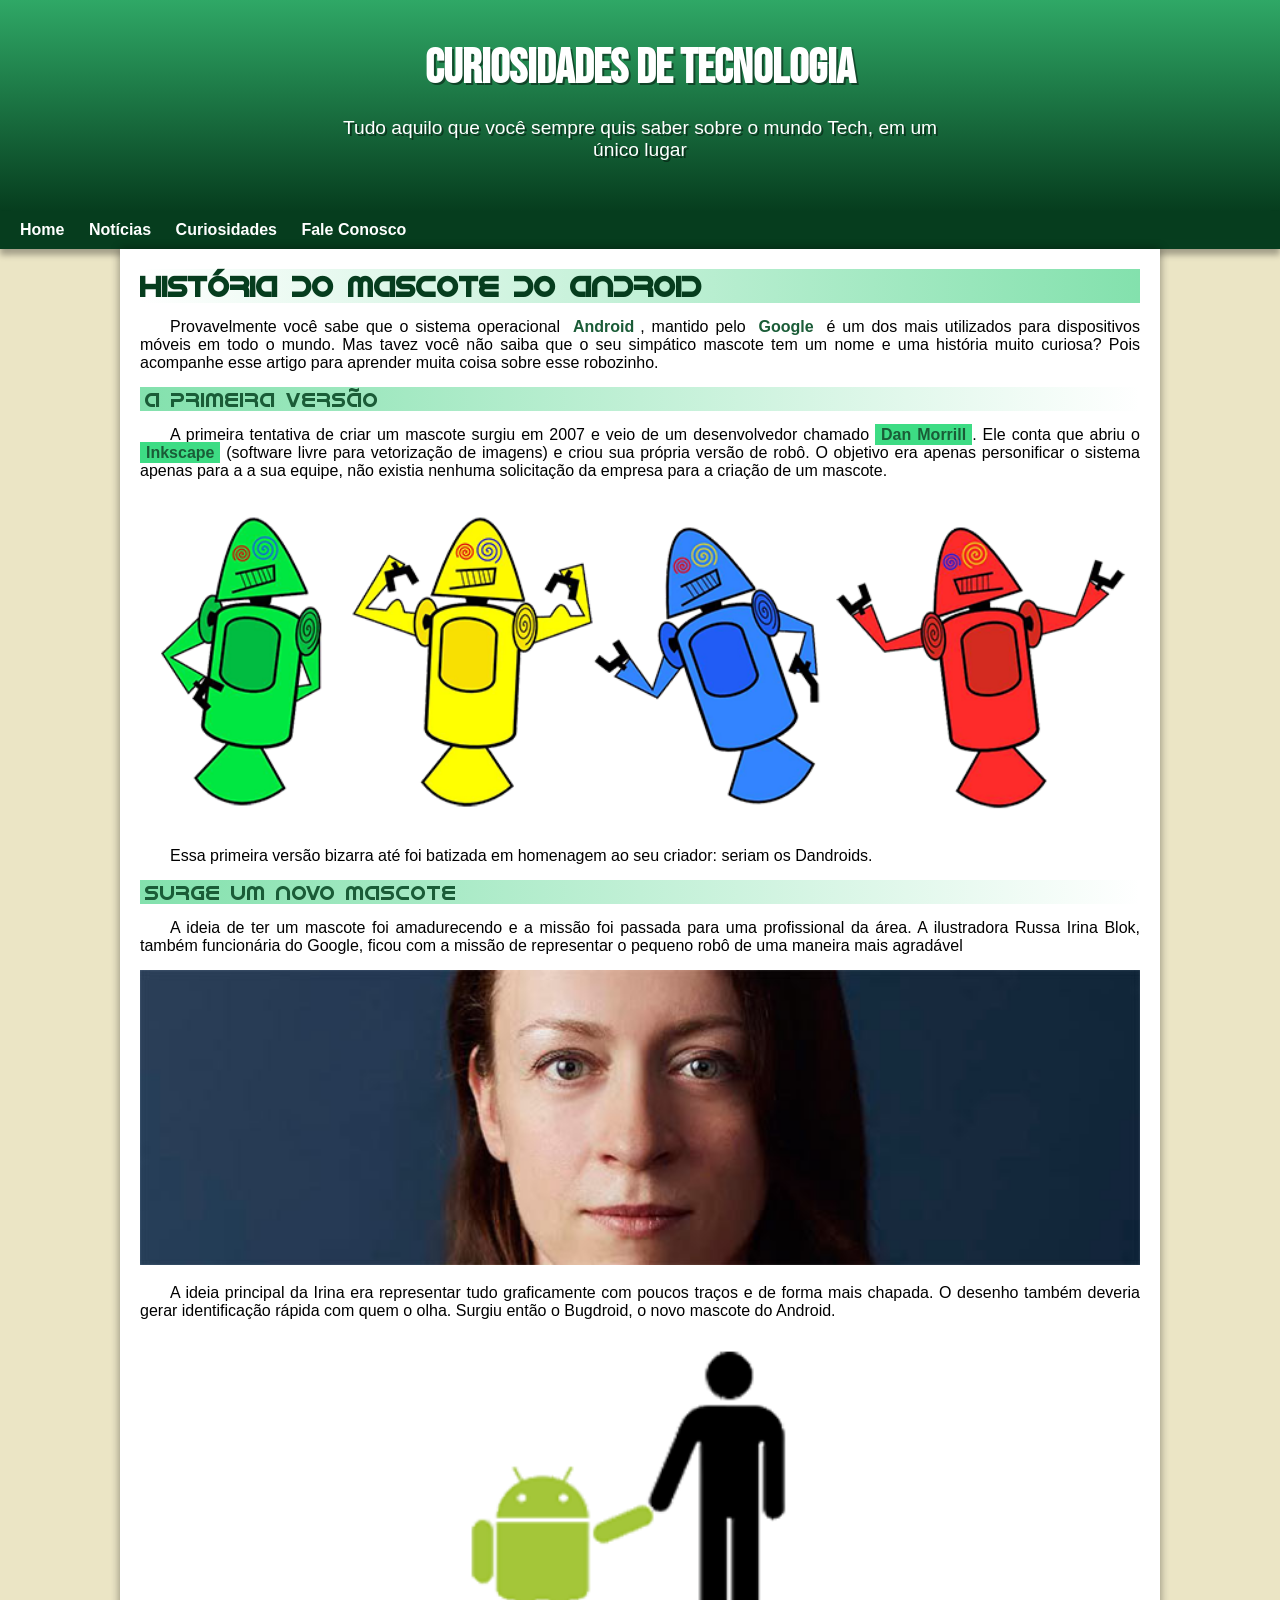
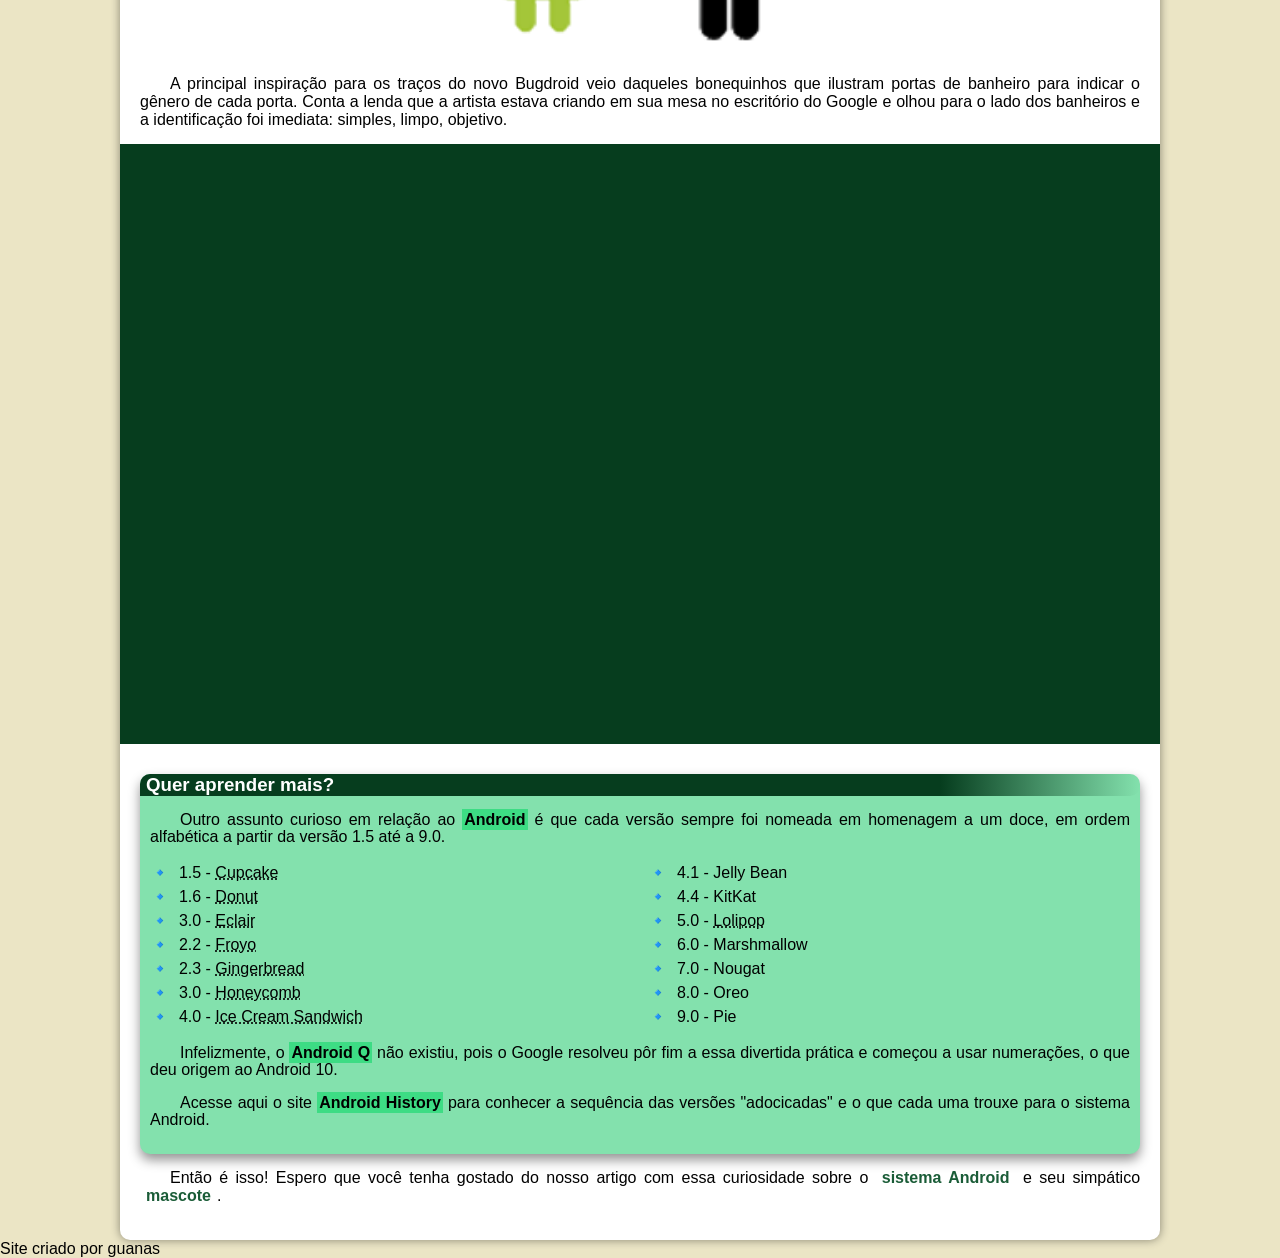
<file: index.html>
<!DOCTYPE html>
<html lang="pt-br">
<head>
    <meta charset="UTF-8">
    <meta name="viewport" content="width=device-width, initial-scale=1.0">
    <title>Meu site
    </title>
    <link rel="shortcut icon" href="imagens/favicon.ico" type="image/x-icon">
    <link rel="preconnect" href="https://fonts.googleapis.com">
<link rel="preconnect" href="https://fonts.gstatic.com" crossorigin>
<link href="https://fonts.googleapis.com/css2?family=Pliant:ital,wght@0,100..900;1,100..900&family=Share+Tech+Mono&display=swap" rel="stylesheet">
    <link rel="stylesheet" href="style/style.css">
</head>
<body>
    <header>
        
        <h1>CURIOSIDADES DE TECNOLOGIA</h1>
        <p>Tudo aquilo que você sempre quis saber sobre o mundo Tech, em um único lugar</p>
        
    </header>
    <nav>
            <a href="home.html">Home</a>
            <a href="#">Notícias</a>
            <a href="#">Curiosidades</a>
            <a href="#">Fale Conosco</a>
    </nav>
    <main>
        <article>
            <h1>
                História do Mascote do Android
            </h1>

            <p>
                Provavelmente você sabe que o sistema operacional <strong>Android</strong>, mantido pelo <strong>Google</strong> é um dos mais utilizados para dispositivos móveis em todo o mundo. Mas tavez você não saiba que o seu simpático mascote tem um nome e uma história muito curiosa? Pois acompanhe esse artigo para aprender muita coisa sobre esse robozinho.
            </p>

            <h2>
                A primeira versão
            </h2>

            <p>
                A primeira tentativa de criar um mascote surgiu em 2007 e veio de um desenvolvedor chamado <a href="https://androidcommunity.com/dan-morrill-shows-us-the-android-mascot-that-almost-was-20130103/" target="_blank">Dan Morrill</a>. Ele conta que abriu o <a href="https://inkscape.org/release/inkscape-1.4.2/windows/64-bit/msi/dl/" target="_blank">Inkscape</a> (software livre para vetorização de imagens) e criou sua própria versão de robô. O objetivo era apenas personificar o sistema apenas para a a sua equipe, não existia nenhuma solicitação da empresa para a criação de um mascote.
            </p>

            <img src="imagens/dan-droids.png" alt="primeiro mascote do android">

            <p>
                Essa primeira versão bizarra até foi batizada em homenagem ao seu criador: seriam os Dandroids.
            </p>

            <h2>
                Surge um novo mascote
            </h2>

            <p>
                A ideia de ter um mascote foi amadurecendo e a missão foi passada para uma profissional da área. A ilustradora Russa Irina Blok, também funcionária do Google, ficou com a missão de representar o pequeno robô de uma maneira mais agradável
            </p>

            <picture>
                <source class="img.pequena" media="(max-width: 600px)" srcset="imagens/irina-blok-pq.jpg">

                <img src="imagens/irina-blok.jpg" alt="Irina Block, criadora do bugdroid">
            </picture>

            <p>
                A ideia principal da Irina era representar tudo graficamente com poucos traços e de forma mais chapada. O desenho também deveria gerar identificação rápida com quem o olha. Surgiu então o Bugdroid, o novo mascote do Android.
            </p>

            <img id="imgpequena"src="imagens/bugdroid.png" alt="Bugdroid">

            <p>
                A principal inspiração para os traços do novo Bugdroid veio daqueles bonequinhos que ilustram portas de banheiro para indicar o gênero de cada porta. Conta a lenda que a artista estava criando em sua mesa no escritório do Google e olhou para o lado dos banheiros e a identificação foi imediata: simples, limpo, objetivo.
            </p>

            <div class="video">
                <iframe width="560" height="315" src="https://www.youtube.com/embed/l2UDgpLz20M?si=UTVdYo2NYm21nlVx" title="YouTube video player" frameborder="0" allow="accelerometer; autoplay; clipboard-write; encrypted-media; gyroscope; picture-in-picture; web-share" referrerpolicy="strict-origin-when-cross-origin" allowfullscreen></iframe>
            </div>
            
            <aside>
                <h3>
                    Quer aprender mais?
                </h3>
                <p>
                    Outro assunto curioso em relação ao <strong>Android</strong> é que cada versão sempre foi nomeada em homenagem a um doce, em ordem alfabética a partir da versão 1.5 até a 9.0.
                </p>
                <ul>
                    <li>
                        1.5 - <abbr title="Doce">Cupcake</abbr>
                    </li>
                    <li>
                        1.6 - <abbr title="rosquinha doce">Donut</abbr>
                    </li>
                    <li>
                        3.0 - <abbr title="bomba">Eclair</abbr>
                    </li>
                    <li>
                        2.2 - <abbr title="iogurte congelado">Froyo</abbr>
                    </li>
                    <li>
                        2.3 - <abbr title="biscoito de gengibre">Gingerbread</abbr>
                    </li>
                    <li>
                        3.0 - <abbr title="favo de mel">Honeycomb</abbr>
                    </li>
                    <li>
                        4.0 - <abbr title="sanduiche de sorvete">Ice Cream Sandwich</abbr>
                    </li>
                    <li>
                        4.1 - Jelly Bean
                    </li>
                    <li>
                        4.4 - KitKat
                    </li>
                    <li>
                        5.0 - <abbr title="Pirulito">Lolipop</abbr>
                    </li>
                    <li>
                        6.0 - Marshmallow
                    </li>
                    <li>
                        7.0 - Nougat
                    </li>
                    <li>
                        8.0 - Oreo
                    </li>
                    <li>
                        9.0 - Pie
                    </li>
                </ul>
                <p>
                    Infelizmente, o <strong>Android Q</strong> não existiu, pois o Google resolveu pôr fim a essa divertida prática e começou a usar numerações, o que deu origem ao Android 10.</p>
                <p>
                    Acesse aqui o site <strong>Android History</strong> para conhecer a sequência das versões "adocicadas" e o que cada uma trouxe para o sistema Android.</p>
            </aside>

            <p>
                Então é isso! Espero que você tenha gostado do nosso artigo com essa curiosidade sobre o <strong>sistema Android</strong> e seu simpático <strong>mascote</strong>.
            </p>
        </article>
    </main>
    <footer>
        <p>
            Site criado por guanas
        </p>
    </footer>
</body>
</html>
</file>
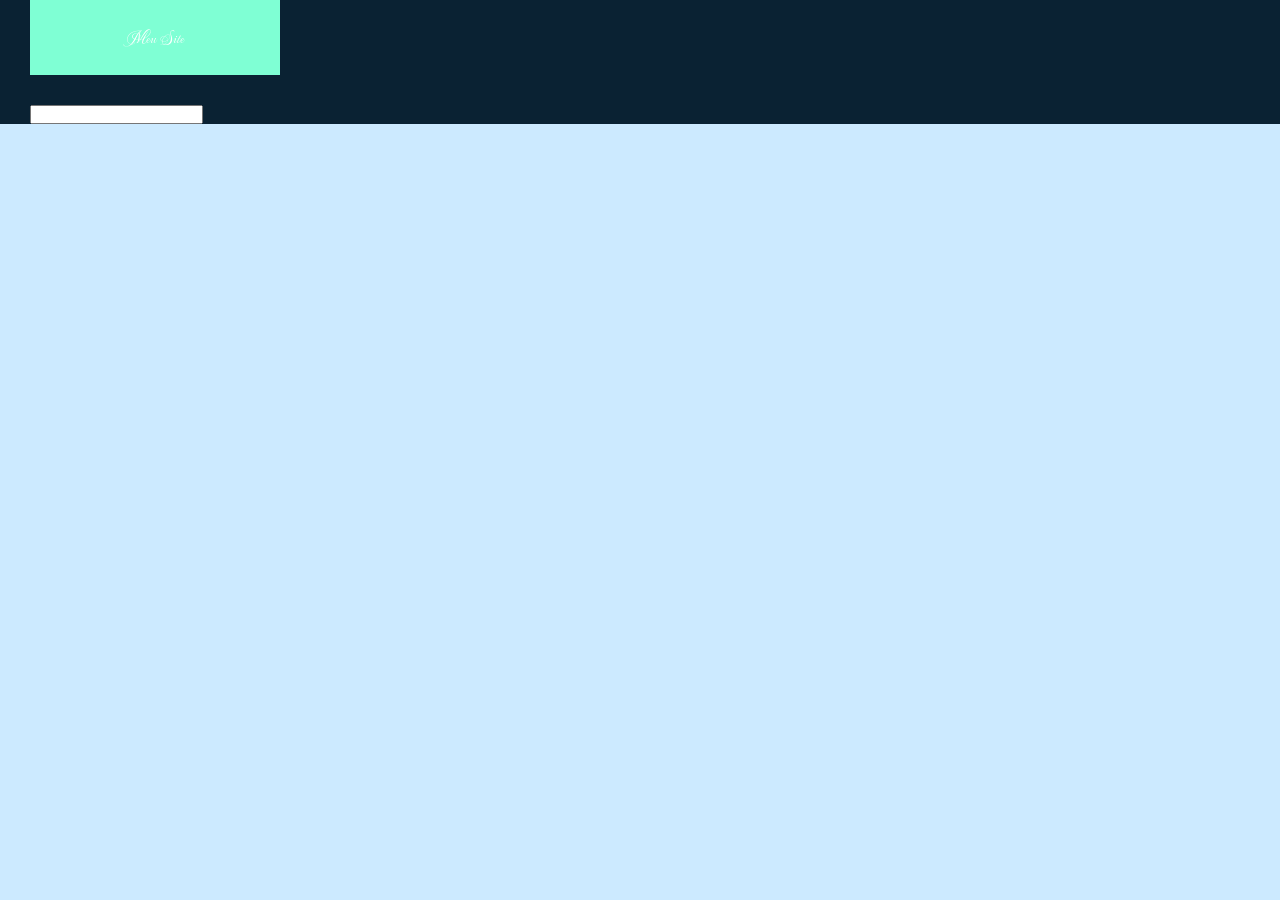
<file: home.html>
<!DOCTYPE html>
<html lang="pt-br">
<head>
    <meta charset="UTF-8">
    <meta name="viewport" content="width=device-width, initial-scale=1.0">
    <title>Home Page</title>
    <link rel="preconnect" href="https://fonts.googleapis.com">
    <link rel="preconnect" href="https://fonts.gstatic.com" crossorigin>
    <link href="https://fonts.googleapis.com/css2?family=Mea+Culpa&display=swap" rel="stylesheet">
    <link rel="stylesheet" href="style/home.css">
</head>
<body>
    <header>
        <section class="topbar">
            <div id="botao">
               <a href="#">Meu Site</a> 
            </div>
            <div id="searchbar">
                <form action="">
                    <input type="search">
                </form>
            </div>
        </section>
    </header>
</body>
</html>
</file>
<file: style/style.css>
@charset "UTF-8";
@import url('https://fonts.googleapis.com/css2?family=Pliant:ital,wght@0,100..900;1,100..900&family=Share+Tech+Mono&display=swap');
@import url('https://fonts.googleapis.com/css2?family=Bebas+Neue&family=Pliant:ital,wght@0,100..900;1,100..900&family=Share+Tech+Mono&display=swap');

@font-face {
    font-family: 'Android';
    src: url(/fontes/idroid.otf) format('opentype');
    font-weight: normal;

.mea-culpa-regular {
  font-family: "Mea Culpa", cursive;
  font-weight: 400;
  font-style: normal;
}

}
:root {
    --cor0: #ebe5c5;
    --cor1: #83e1ad;
    --cor2: #3ddc84;
    --cor3: #2fa866;
    --cor4: #1a5c37;
    --cor5: #063d1e;

    --fonte-padrao: Arial, Verdana, Helvetica, sans-serif;
    --fonte-destaque: 'Bebas Neue', cursive;
    --fonte-android: 'Android', cursive;
    --fonte-homepage: 'Mea Culpa' cursive;
}
*{
    margin: 0px;
    padding: 0px;
}

body{
    background-color: var(--cor0);
    font-family: var(--fonte-padrao);
    
}

header{
    background-color: var(--cor4);
    min-height: 150px;
    text-align: center;
    padding-top: 40px;
    background-image: linear-gradient(to bottom, var(--cor3), var(--cor5));
    text-shadow: 2px 2px 0px rgba(0, 0, 0, 0.447);
}

header > h1{
    color: white;
    font-family: var(--fonte-destaque);
    font-size: 3em;    
    padding-bottom: 20px;
    
}

header > p {
    color: white;
    font-size: 1.2em;
    font-family: var(--fonte-padrao);
    max-width: 600px;
    margin: auto;
    padding: 0px 10px 50px 10px;
}

nav{
    background-color: var(--cor5);
    padding: 10px;
    box-shadow: 0px 6px 6px 0px rgba(0, 0, 0, 0.307);;
}

nav > a{
    color: white;
    padding: 10px;
    border-radius: 5px;
    text-decoration: none;
    font-weight: bold;
}
nav > a:hover{
    transition-duration: 0.5s;
    background-color: var(--cor4);
    color: #2fa866;
}



main{
    margin: auto;
    background-color: white;
    min-width: 300px;
    max-width: 1000px;
    padding: 20px;
    box-shadow: 0px 0px 10px rgba(0, 0, 0, 0.433);
    border-bottom-left-radius: 10px;
    border-bottom-right-radius: 10px;
}
main img{
    width: 100%;
}
main #imgpequena{
    width: 50%;
    display:block;
    margin: auto;
}
div.video{
    background-color: var(--cor5);
    width: 100%;
    margin: 0px -20px 30px -20px;
    padding: 20px;
    padding-bottom: 58%;
    position: relative;
}
div.video > iframe{
    position: absolute;
    top: 5%;
    left: 5%;
    width: 90%;
    height: 90%;
}
main p{
    margin: 15px 0px;
    text-align: justify;
    text-indent: 30px;
    font-size: 1em;
    line-height: 1.5 em;
}

main strong{
    color: var(--cor4);
    font-weight: bolder;
    padding: 2px 6px;
}

main a{
    background-color: var(--cor2);
    text-decoration: none;
    font-weight: bold;
    color: var(--cor4);
    padding: 2px 6px;
}
main a:hover{
    text-decoration: underline;
    color: var(--cor3);
}

main h1{
    color: var(--cor5);
    font-family: var(--fonte-android);
    font-size: 1.8em;
    background-image: linear-gradient(to left, var(--cor1), transparent);
}

main h2{
    font-family: var(--fonte-android);
    color: var(--cor4);
    font-size: 1.3em;
    background-image: linear-gradient(to right, var(--cor1), transparent);
    text-indent: 5px;
    font-weight: lighter;
}
aside{
    background-color: var(--cor1);
    padding: 10px;
    border-radius: 10px;
    text-align: justify ;
    box-shadow: 0px 6px 12px rgba(0, 0, 0, 0.423);
}   
aside h3{
    background-image: linear-gradient(to right, var(--cor5) 80%, transparent);
    border-radius: 10px 0px;
    margin: -10px -10px 0px -10px;
    color: white;
    text-indent: 6px;
    
}   
aside > ul{
    list-style-type: '\1F539\00A0';
    list-style-position: inside;
    columns: 2;
    line-height: 1.5em;

}
aside > p{
    line-height: 1.1em;
}
aside strong{
    color: rgb(0, 0, 0);
    background-color: var(--cor2);
    padding: 2px 2px;
}
</file>
<file: style/home.css>
@charset "UTF-8";
@import url('https://fonts.googleapis.com/css2?family=Pliant:ital,wght@0,100..900;1,100..900&family=Share+Tech+Mono&display=swap');
@import url('https://fonts.googleapis.com/css2?family=Bebas+Neue&family=Pliant:ital,wght@0,100..900;1,100..900&family=Share+Tech+Mono&display=swap');
@import url('https://fonts.googleapis.com/css2?family=Mea+Culpa&display=swap');
@font-face {
    font-family: 'Android';
    src: url(/fontes/idroid.otf) format('opentype');
    font-weight: normal;
}
:root {
    --cor0: #0A2233;
    --cor1: #003C66;
    --cor2: #5299CC;
    --cor3: #5299CC;
    --cor4: #CCEAFF;

    --fonte-padrao: Arial, Verdana, Helvetica, sans-serif;
    --fonte-destaque: 'Bebas Neue', cursive;
    --fonte-android: 'Android', cursive;
    --fonte-homepage: "Mea Culpa", cursive;
}
*{
    margin: 0;
    padding: 0;
}

body{
    background-color: var(--cor4);
}
section.topbar{
    background-color: var(--cor0);
}
#botao{
    width: 250px;
    height: 75px;
    margin-left: 30px;
    display: flex;
    justify-content: center;
    align-items: center;
    background-color: aquamarine;
}
#botao > a{
    text-decoration: none;
    font-family: var(--fonte-homepage);
    color: white;
}
#searchbar{
    margin: 30px;
}
</file>
